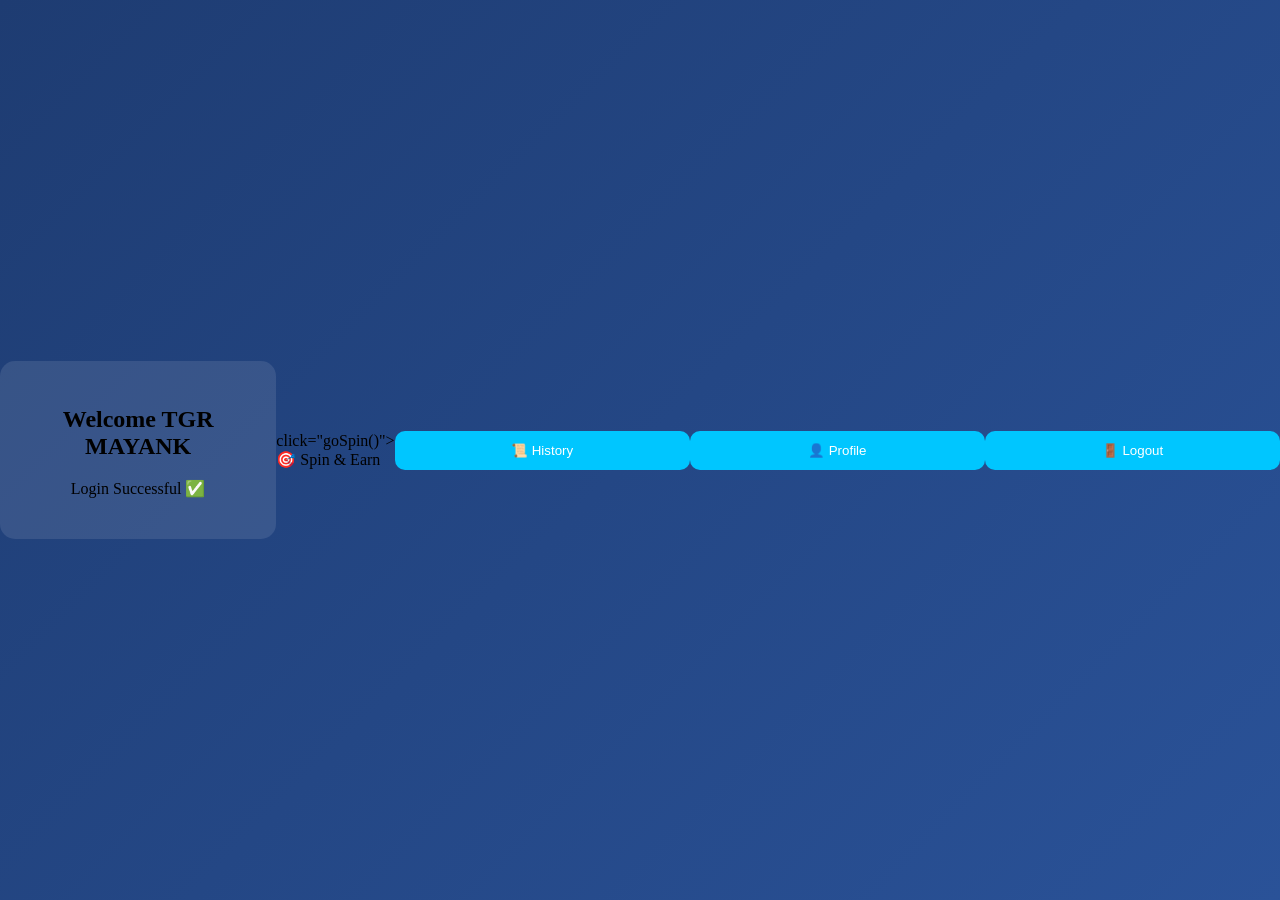
<file: home.html>
<!DOCTYPE html>
<html>
<head>
<meta name="viewport" content="width=device-width, initial-scale=1.0">
<link rel="stylesheet" href="style.css">
</head>

<body>
<div class="container">
<div class="card">

<h2>Welcome TGR MAYANK</h2>
<p>Login Successful ✅</p>

</div>
</div>
</body>
</html>click="goSpin()">🎯 Spin & Earn</button>
    <button onclick="goHistory()">📜 History</button>
    <button onclick="goProfile()">👤 Profile</button>
    <button onclick="logout()">🚪 Logout</button>

  </div>
</div>

<script type="module" src="app.js"></script>

</body>
</html>
</file>
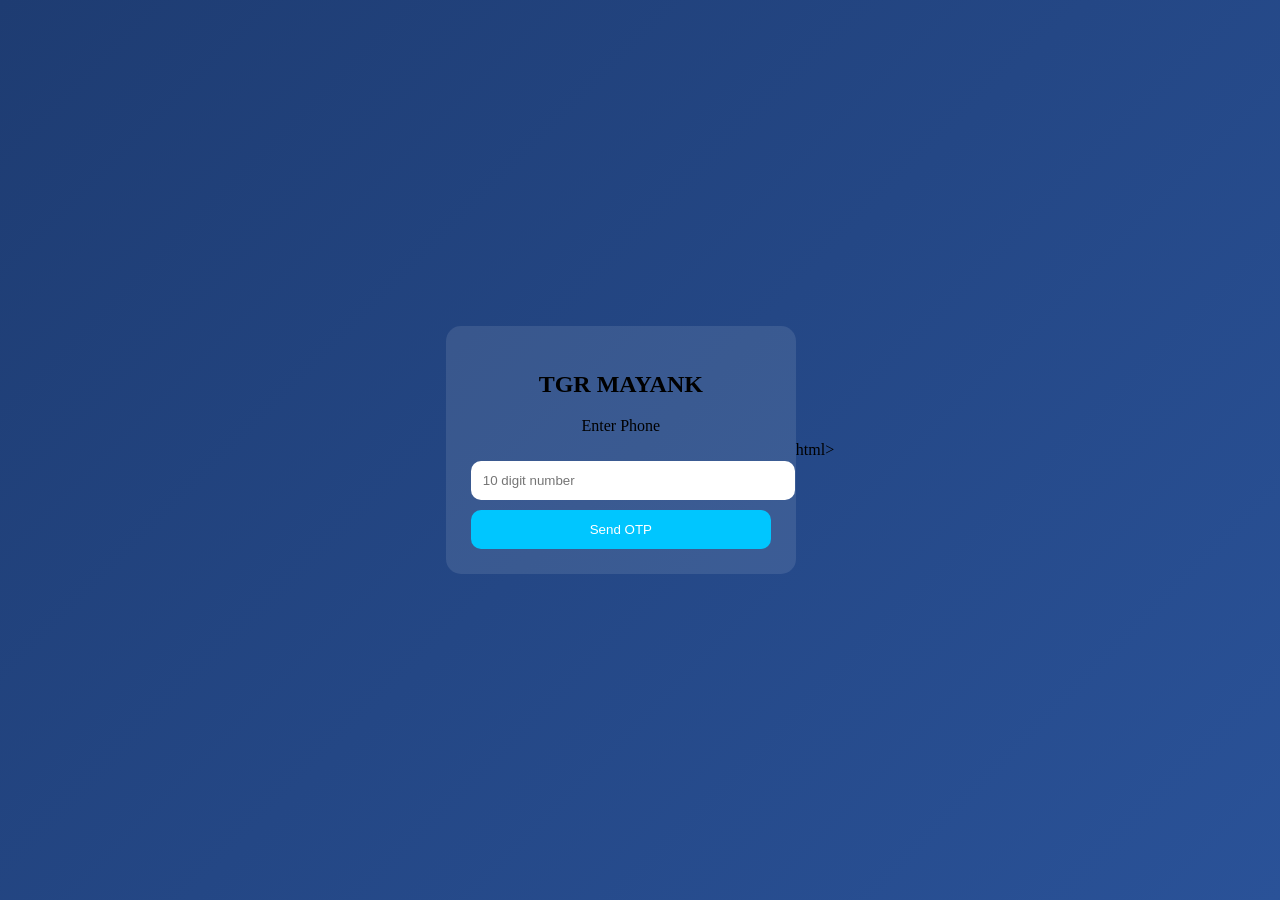
<file: login.html>
<!DOCTYPE html>
<html>
<head>
<meta name="viewport" content="width=device-width, initial-scale=1.0">
<link rel="stylesheet" href="style.css">
</head>

<body>
<div class="container">
<div class="card">

<h2>TGR MAYANK</h2>
<p>Enter Phone</p>

<input id="phone" placeholder="10 digit number">

<div id="recaptcha"></div>

<button onclick="sendOTP()">Send OTP</button>

</div>
</div>

<script type="module" src="app.js"></script>
</body>
</html>html>
</file>
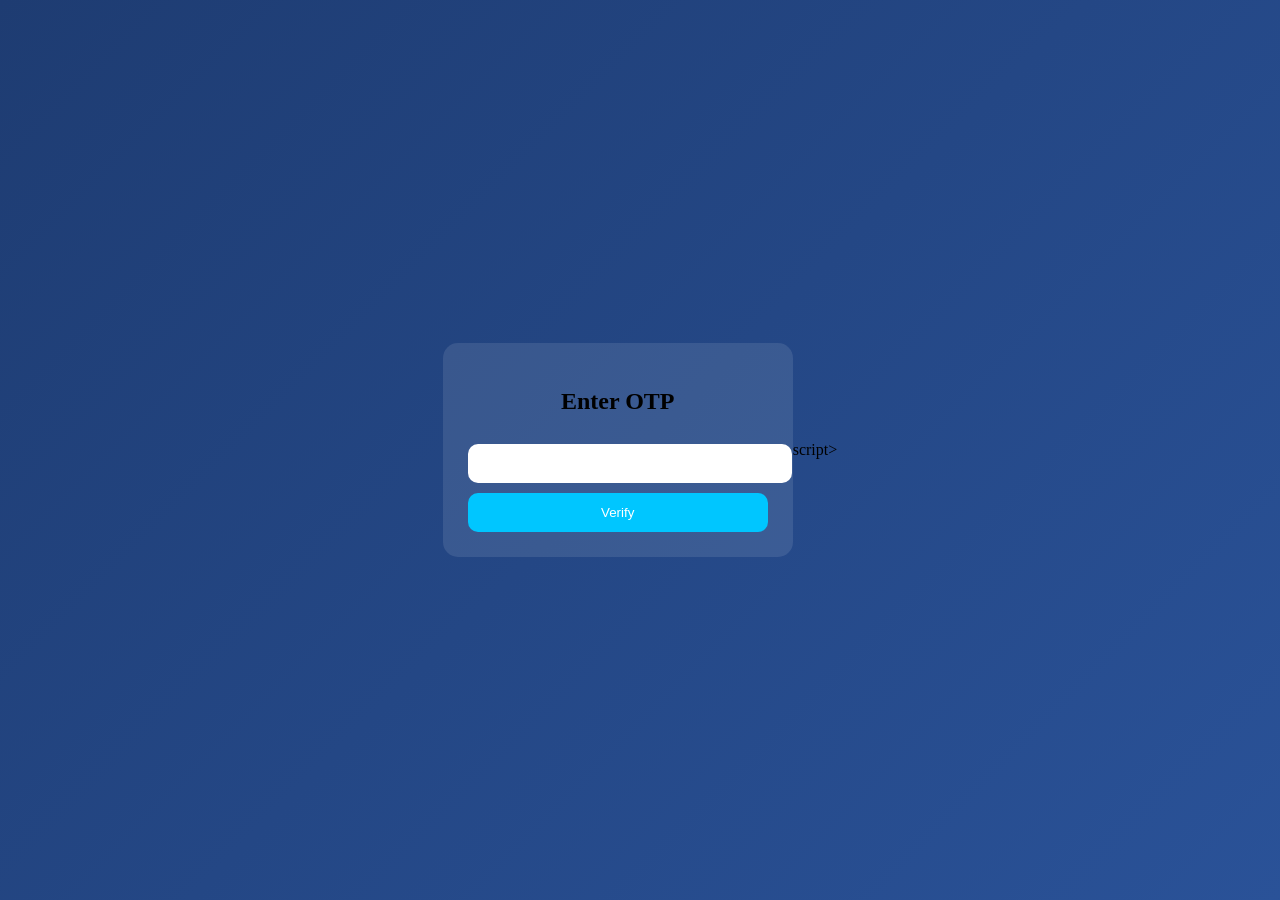
<file: otp.html>
<!DOCTYPE html>
<html>
<head>
<meta name="viewport" content="width=device-width, initial-scale=1.0">
<link rel="stylesheet" href="style.css">
</head>

<body>
<div class="container">
<div class="card">

<h2>Enter OTP</h2>

<input id="otp">

<button onclick="verifyOTP()">Verify</button>

</div>
</div>

<script type="module" src="app.js"></script>
</body>
</html>script>
</body>
</html>
</file>
<file: style.css>
body {
  margin: 0;
  font-family: Poppins;
  background: linear-gradient(135deg,#1e3c72,#2a5298);
  height: 100vh;
  display: flex;
  justify-content: center;
  align-items: center;
}

.container {
  width: 100%;
  max-width: 350px;
}

.card {
  background: rgba(255,255,255,0.1);
  padding: 25px;
  border-radius: 15px;
  text-align: center;
}

input {
  width: 100%;
  padding: 12px;
  margin: 10px 0;
  border-radius: 10px;
  border: none;
}

button {
  width: 100%;
  padding: 12px;
  background: #00c6ff;
  border: none;
  border-radius: 10px;
  color: white;
}one;
  border-radius: 10px;
  color: white;
  font-weight: bold;
}
</file>
